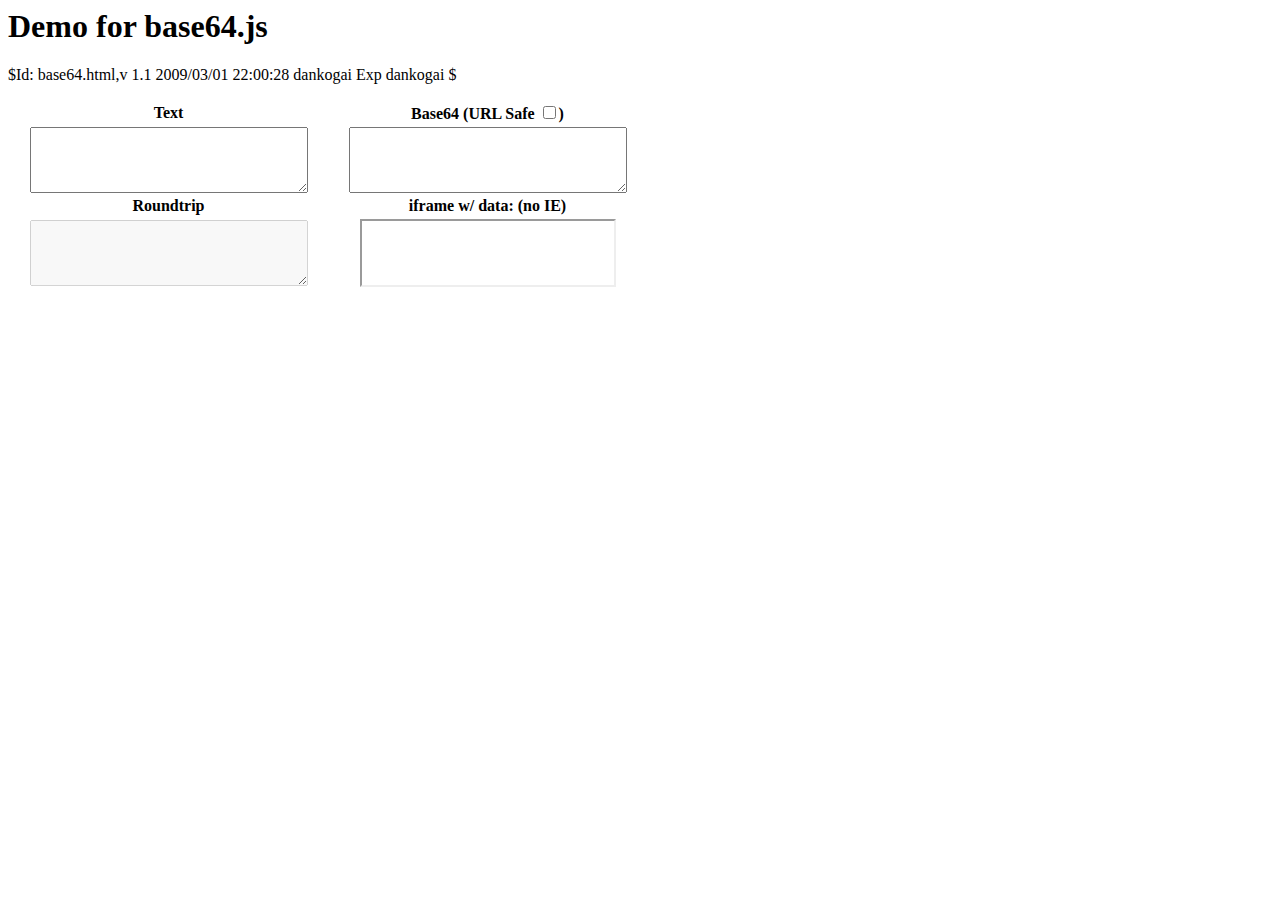
<file: scSearch/engine/static/node_modules/js-base64/base64.html>
<!DOCTYPE HTML PUBLIC "-//W3C//DTD HTML 4.01 Transitional//EN">
<!-- $Id: base64.html,v 1.1 2009/03/01 22:00:28 dankogai Exp dankogai $ -->
<html>
<head>
<meta http-equiv="Content-Type" content="text/html; charset=UTF-8">
<title>Demo for base64.js</title>
</head>
<body>
<h1>Demo for base64.js</h1>
<p>$Id: base64.html,v 1.1 2009/03/01 22:00:28 dankogai Exp dankogai $</p>
<table width="640"><tbody>
<tr><th width="50%">Text</th><th>Base64
(URL Safe <input id="encodeURI" type="checkbox" onclick="doit()">)</th></tr>
<tr>
<th><textarea id="srctxt" cols="32" rows="4" onkeyup="doit()">
</textarea></th>
<th><textarea id="base64" cols="32" rows="4" onkeyup="
    $('srctxt').value = Base64.decode(this.value);
    doit();
    if (1 /*@cc_on -1 @*/) $('data').src = 'data:text/plain;base64,' + this.value;
"></textarea></th>
</tr>
<tr><th width="50%">Roundtrip</th><th>iframe w/ data: (no IE)</th></tr>
<tr>
<th><textarea id="roundtrip" cols=32" rows="4" disabled></textarea></th>
<th><iframe id="data" width="80%" height="64"></iframe></th>
</tr>
</tbody></table>


<script src="./base64.js"></script>
<script>
$ = function(id){ return document.getElementById(id) };
function doit(){
    var encoded = Base64[ 
        'encode' + ($('encodeURI').checked ? 'URI' : '')
     ]($('srctxt').value);
    $('base64').value = encoded;
    if (1 /*@cc_on -1 @*/) {
        $('data').src = 'data:text/plain;base64,' 
            + Base64.encode(Base64.decode(encoded));
    }
    $('roundtrip').value = Base64.decode(encoded);
}
</script>
</body>
</html>
</file>
